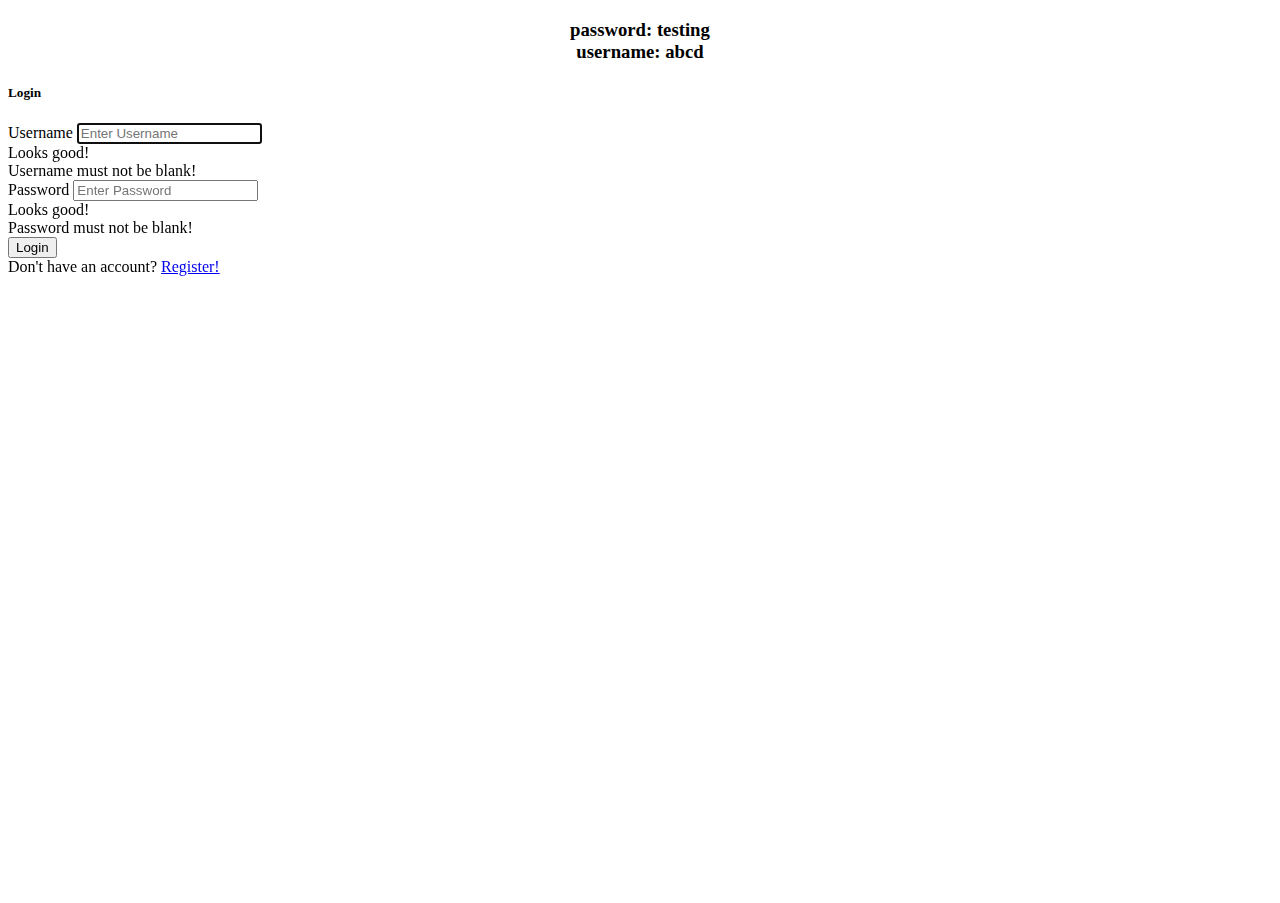
<file: login.html>
<!DOCTYPE html>
<html lang="en">

<head>
    <meta charset="UTF-8" />
    <meta http-equiv="X-UA-Compatible" content="IE=edge" />
    <meta name="viewport" content="width=device-width, initial-scale=1.0" />
    <link rel="icon" type="image/x-icon" href="./images/Logo.ico">
    <title>Login | Lost on The Rack</title>


    <link href="https://cdn.jsdelivr.net/npm/bootstrap@5.0.2/dist/css/bootstrap.min.css" rel="stylesheet" integrity="sha384-EVSTQN3/azprG1Anm3QDgpJLIm9Nao0Yz1ztcQTwFspd3yD65VohhpuuCOmLASjC" crossorigin="anonymous" />
    <link rel="stylesheet" href="./public/css/style.css">

</head>

<body class="login ">
  <h3 style = "text-align: center;"> password: testing <br> 
        username: abcd</h3>
    <main class="container">
        <div class="row d-flex justify-content-center mt-5">
            <div class="col-10 col-md-8 col-lg-4">
                <div class="card shadow">
                    <div class="card-body">
                        <h5 class="card-title text-center">Login</h5>
                        <form class="needs-validation mb-2" action="customerProdcuts.php" method="POST" novalidate>
                            <div class="mb-3">
                                <label for="username" class="form-label">Username</label>
                                <input type="text" class="form-control" id="username" name="username" placeholder="Enter Username" autofocus required />
                                <div class="valid-feedback">Looks good!</div>
                                <div class="invalid-feedback">
                                    Username must not be blank!
                                </div>
                            </div>
                            <div class="mb-3">
                                <label for="password" class="form-label">Password</label>
                                <input type="password" class="form-control" id="password" name="password" placeholder="Enter Password" required />
                                <div class="valid-feedback">Looks good!</div>
                                <div class="invalid-feedback">
                                    Password must not be blank!
                                </div>
                            </div>
                            <div class="d-grid">
                                <button class="btn btn-success" type="submit">
                                    Login
                                </button>
                            </div>
                        </form>
                        <span>
                            Don't have an account?
                            <a class="card-link text-decoration-none" href="signup.php">Register!</a>
                        </span>
                    </div>
                </div>
            </div>
        </div>
    </main>

    <?php include("./partial/footer.php"); ?>
</body>

</html>
</file>
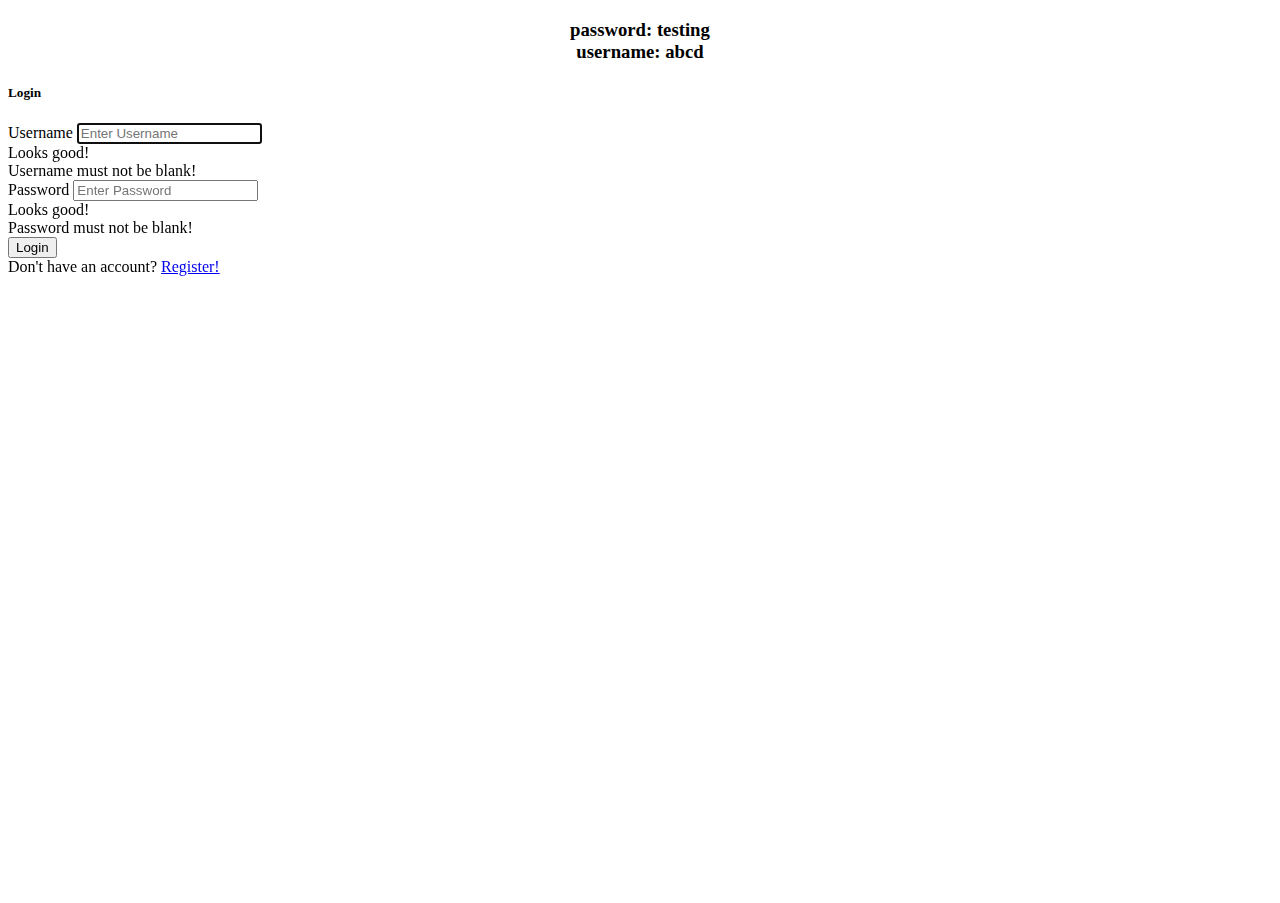
<file: LostOnTheRack/login.html>
<!DOCTYPE html>
<html lang="en">

<head>
    <meta charset="UTF-8" />
    <meta http-equiv="X-UA-Compatible" content="IE=edge" />
    <meta name="viewport" content="width=device-width, initial-scale=1.0" />
    <meta name="robots" content="index, follow">
    <link rel="icon" type="image/x-icon" href="./images/Logo.ico">
    <title>Login | Lost on The Rack</title>


    <link href="https://cdn.jsdelivr.net/npm/bootstrap@5.0.2/dist/css/bootstrap.min.css" rel="stylesheet" integrity="sha384-EVSTQN3/azprG1Anm3QDgpJLIm9Nao0Yz1ztcQTwFspd3yD65VohhpuuCOmLASjC" crossorigin="anonymous" />
    <link rel="stylesheet" href="./public/css/style.css">

</head>

<body class="login ">
  <h3 style = "text-align: center;"> password: testing <br> 
        username: abcd</h3>
    <main class="container">
        <div class="row d-flex justify-content-center mt-5">
            <div class="col-10 col-md-8 col-lg-4">
                <div class="card shadow">
                    <div class="card-body">
                        <h5 class="card-title text-center">Login</h5>
                        <form class="needs-validation mb-2" action="credentialCheck.php" method="POST" novalidate>
                            <p id = "error_message"></p> 
                            <div class="mb-3">
                                <label for="username" class="form-label">Username</label>
                                <input type="text" class="form-control" id="username" name="username" placeholder="Enter Username" autofocus required = "required" />
                                <div class="valid-feedback">Looks good!</div>
                                <div class="invalid-feedback">
                                    Username must not be blank!
                                </div>
                            </div>
                            <div class="mb-3">
                                <label for="password" class="form-label">Password</label>
                                <input type="password" class="form-control" id="password" name="password" placeholder="Enter Password" required = "required"/>
                                <div class="valid-feedback">Looks good!</div>
                                <div class="invalid-feedback">
                                    Password must not be blank!
                                </div>
                            </div>
                            <div class="d-grid">
                                <button class="btn btn-success" type="submit">
                                    Login
                                </button>
                            </div>
                        </form>
                        <span>
                            Don't have an account?
                            <a class="card-link text-decoration-none" href="signup.html">Register!</a>
                        </span>
                    </div>
                </div>
            </div>
        </div>
    </main>

    
</body>

</html>
</file>
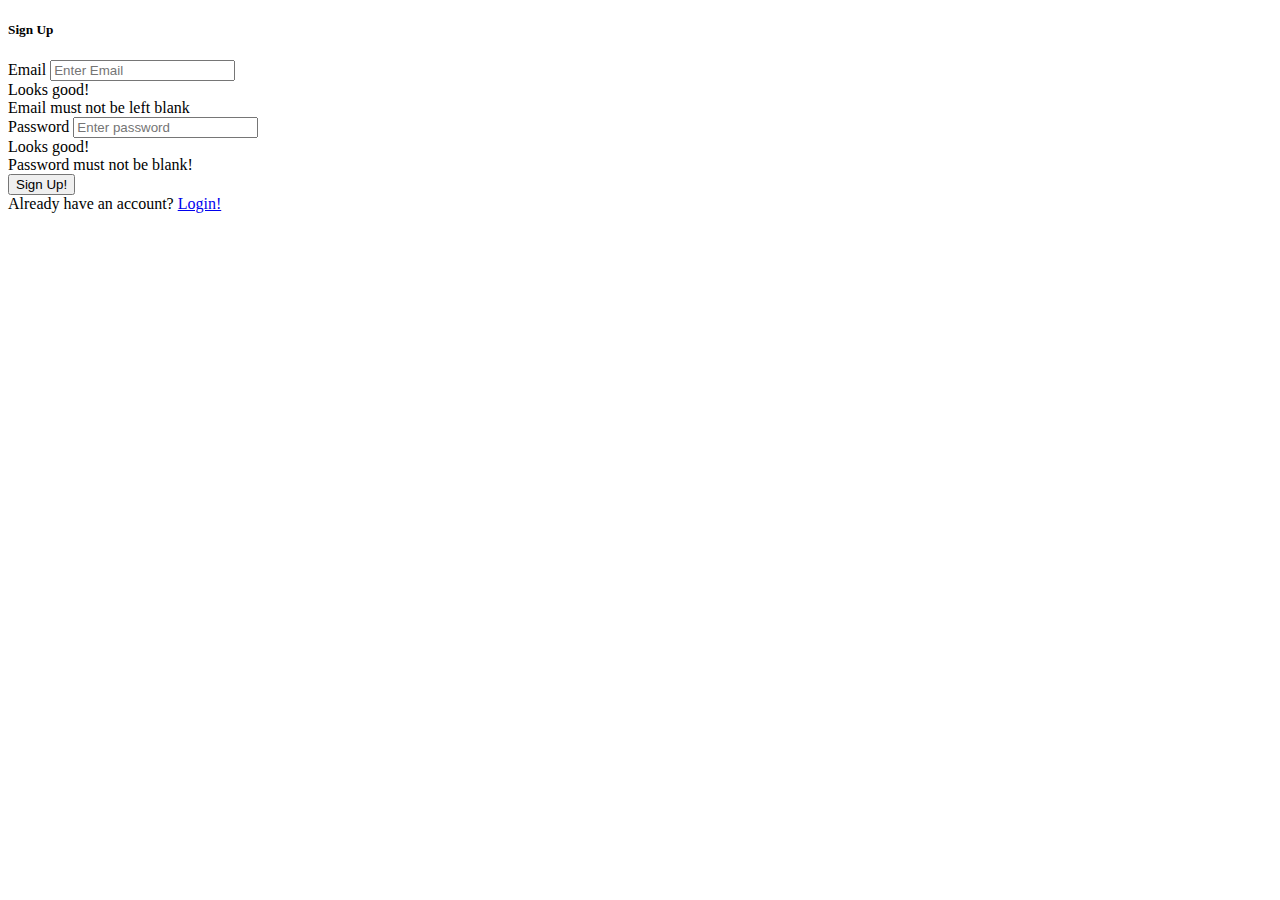
<file: LostOnTheRack/signup.html>
<!DOCTYPE html>
<html lang="en">

<head>
    <meta charset="UTF-8" />
    <meta http-equiv="X-UA-Compatible" content="IE=edge" />
    <meta name="viewport" content="width=device-width, initial-scale=1.0" />
    <link rel="icon" type="image/x-icon" href="./images/Logo.ico">
    <title> SignUp | Lost on The Rack</title>



    <link href="https://cdn.jsdelivr.net/npm/bootstrap@5.0.2/dist/css/bootstrap.min.css" rel="stylesheet" integrity="sha384-EVSTQN3/azprG1Anm3QDgpJLIm9Nao0Yz1ztcQTwFspd3yD65VohhpuuCOmLASjC" crossorigin="anonymous" />
    <link rel="stylesheet" href="./public/css/style.css">
</head>

<body class="min-vh-100 d-flex flex-column justify-content-between">
    <header>
   
    </header>

    <main class="container">

        <div class="row d-flex justify-content-center mt-5">
            <div class="col-10 col-md-8 col-lg-4">
                <div class="card shadow">
                    <div class="card-body">
                        <h5 class="card-title text-center">Sign Up</h5>
                        <form class="needs-validation mb-2" action="signup.php" method="POST" novalidate>
                            <div class="mb-3">
                                <label for="username" class="form-label">Email</label>
                                <input type="email" class="form-control" id="emaul" name="email" placeholder="Enter Email" required />
                                <div class="valid-feedback">Looks good!</div>
                                <div class="invalid-feedback">
                                    Email must not be left blank
                                </div>
                            </div>
                            <div class="mb-3">
                                <label for="password" class="form-label">Password</label>
                                <input type="password" class="form-control" id="password" name="password" placeholder="Enter password" required />
                                <div class="valid-feedback">Looks good!</div>
                                <div class="invalid-feedback">
                                    Password must not be blank!
                                </div>
                            </div>
                            <div class="d-grid">
                                <button class="btn btn-success" type="submit">
                                    Sign Up!
                                </button>
                            </div>
                        </form>
                        <span>
                            Already have an account?
                            <a class="card-link text-decoration-none" href="login.html">Login!</a>
                        </span>
                    </div>
                </div>
            </div>
        </div>
    </main>

</body>

</html>
</file>
<file: public/css/style.css>
* {
    --clr-hover: #0d6efd;
    --navbar-shadow: 0 0 10px -3px #010101;
}

.navbar {
    box-shadow: var(--navbar-shadow);
}

/* remove this later */
/* this is jsut to add some room and spacing to the footer */
main.container {
    height: 90vh;
}
main.landing-container {
    height: 75vh;
}
/* remove the above styling rules */

.email-link:hover {
    color: var(--clr-hover) !important;
}
.social-link {
    color: #fff;
}
.social-link:hover {
    color: var(--clr-hover) !important;
}
.social-svg {
    width: 20px;
    height: 20px;
}
</file>
<file: LostOnTheRack/public/css/style.css>
* {
    --clr-hover: #0d6efd;
    --navbar-shadow: 0 0 10px -3px #010101;
}

.navbar {
    box-shadow: var(--navbar-shadow);
}

/* remove this later */
/* this is jsut to add some room and spacing to the footer */
main.container {
    height: 90vh;
}
main.landing-container {
    height: 75vh;
}
/* remove the above styling rules */

.email-link:hover {
    color: var(--clr-hover) !important;
}
.social-link {
    color: #fff;
}
.social-link:hover {
    color: var(--clr-hover) !important;
}
.social-svg {
    width: 20px;
    height: 20px;
}
</file>
